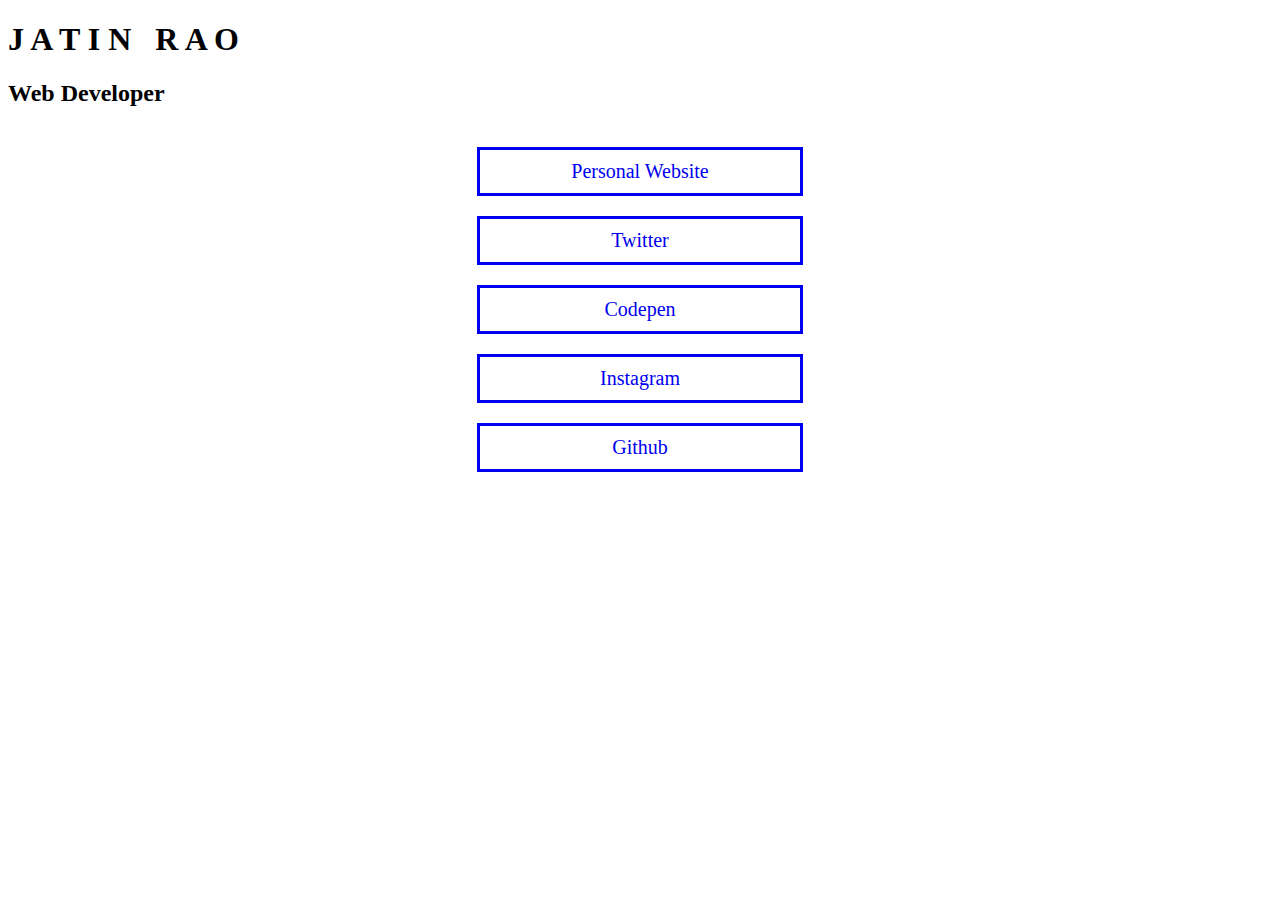
<file: links.html>
<!DOCTYPE html>
<html lang="en" >
<head>
<meta charset="UTF-8">
<title>Jatin Rao | Links</title>
<meta charset="UTF-8" />
<meta name="viewport" content="width=device-width, initial-scale=1.0" />
<meta http-equiv="X-UA-Compatible" content="ie=edge" />
<link rel='stylesheet' href='asset/css/style.css'>
<link rel="stylesheet" href="https://www.alispit.tel/style.css">
</head>

<body>
<div class="container">
<header>
<h1 class="rainbow-letters">
<span>J</span>
<span>A</span>
<span>T</span>
<span>I</span>
<span>N</span>
<span class="big-space">&nbsp;</span>
<span>R</span>
<span>A</span>
<span>O</span>
</h1>
<h2>
Web Developer
</h2>
</header>
<div class="links">
<a href="https://jatin2003.github.io/" class="red">Personal Website</a>
<a href="https://twitter.com/jatinn_r" class="light-blue">Twitter</a>
<a href="https://codepen.io/jatinrao" class="orange">Codepen</a>
<a href="https://instagram.com/jatin.codes" class="pink">Instagram</a>
<a href="https://github.com/jatin2003" class="yellow">Github</a>
</div>
</div>
  
</body>
</html>
</file>
<file: asset/css/style.css>
a {
  font-size: 20px;
  display: block;
  text-align: center;
  border: 3px solid;
  margin: 20px auto;
  padding: 10px;
  text-decoration: none;
  max-width: 300px;
}

.links {
  margin-top: 40px;
}

@media screen and (max-width: 350px) {
  a {
    width: 75%;
    font-size: 15px;
    margin: 10px auto;
    padding: 7px;
  }

  header {
    margin: 0 auto;
  }

  .rainbow-letters {
    margin-bottom: 20px;
  }

  .links {
    margin-top: 20px;
  }
}
</file>
